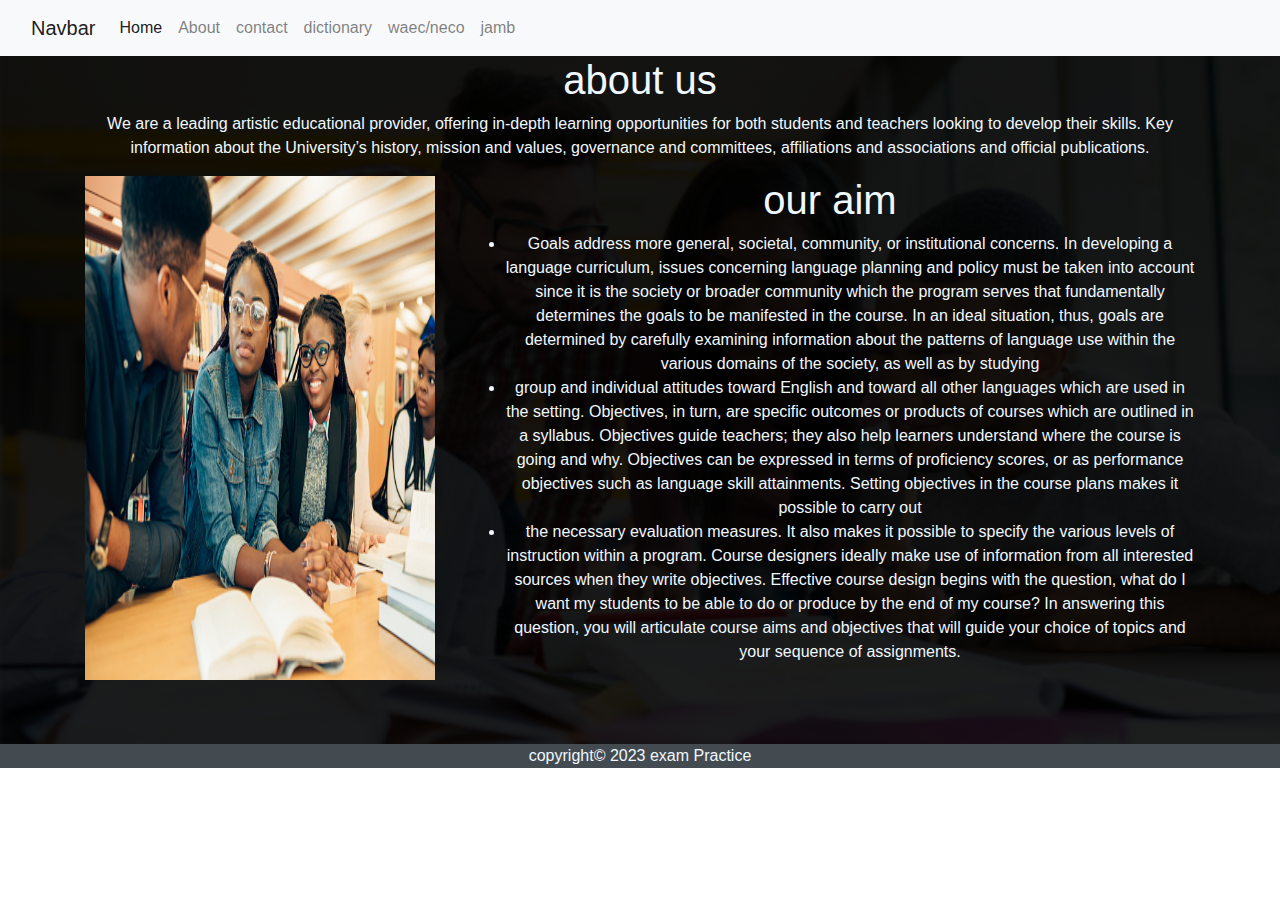
<file: about.html>
<!doctype html>
<html lang="en">
  <head>
    <!-- Required meta tags -->
    <meta charset="utf-8">
    <meta name="viewport" content="width=device-width, initial-scale=1">
    <link rel="stylesheet" href="bootstrap.css">
    <link rel="stylesheet" href="style.css">
    <link href="https://cdn.jsdelivr.net/npm/bootstrap@5.1.3/dist/css/bootstrap.min.css" rel="stylesheet" integrity="sha384-1BmE4kWBq78iYhFldvKuhfTAU6auU8tT94WrHftjDbrCEXSU1oBoqyl2QvZ6jIW3" crossorigin="anonymous">

    <title>Hello, world!</title>
  </head>
  <body>
    <nav class="navbar navbar-expand-lg navbar-light bg-light">
        <div class="container-fluid">
          <a class="navbar-brand" href="#">Navbar</a>
          <button class="navbar-toggler" type="button" data-bs-toggle="collapse" data-bs-target="#navbarNav" aria-controls="navbarNav" aria-expanded="false" aria-label="Toggle navigation">
            <span class="navbar-toggler-icon"></span>
          </button>
          <div class="collapse navbar-collapse" id="navbarNav">
            <ul class="navbar-nav">
              <li class="nav-item">
                <a class="nav-link active" aria-current="page" href="index.html">Home</a>
              </li>
              <li class="nav-item">
                <a class="nav-link" href="about.html">About</a>
              </li>
              <li class="nav-item">
                <a class="nav-link" href="contact.html">contact</a>
              </li>
              <li class="nav-item">
                <a class="nav-link" href="dictionary.html">dictionary</a>
              </li>
              <li class="nav-item">
                <a class="nav-link" href="index.html#waec/neco">waec/neco</a>
              </li>
              <li class="nav-item">
                <a class="nav-link" href="index.html#jamb">jamb</a>
              </li>
            </ul>
          </div>
        </div>
      </nav>
    <div id="about" class="about">
        <div class="container">
            <h1>about us</h1>
            <p>We are a leading artistic educational provider, offering in-depth learning opportunities for both students and teachers looking to develop their skills. 
          Key information about the University’s history, mission and values, governance and committees, affiliations and associations and official publications.</p>
            <div class="row">
                <div class="col-md-4">
                    <img src="image/student3.jpg" alt="" class="img-fluid w-200 h-100">
                </div>
                <div class="col-md-8">
                    <h1>our aim</h1>
                    <ul>
                        <li> Goals address more general, societal, community, or institutional concerns. In developing a language curriculum, issues concerning language planning and policy must be taken into account since it is the society or broader community which the program serves that fundamentally determines the goals to be manifested in the course. In an ideal situation, thus, goals are determined by carefully examining information about the patterns of language use within the various domains of the society, as well as by studying</li>
                        <li> group and individual attitudes toward English and toward all other languages which are used in the setting. Objectives, in turn, are specific outcomes or products of courses which are outlined in a syllabus. Objectives guide teachers; they also help learners understand where the course is going and why. Objectives can be expressed in terms of proficiency scores, or as performance objectives such as language skill attainments. Setting objectives in the course plans makes it possible to carry out</li>
                        <li> the necessary evaluation measures. It also makes it possible to specify the various levels of instruction within a program. Course designers ideally make use of information from all interested sources when they write objectives. Effective course design begins with the question, what do I want my students to be able to do or produce by the end of my course? In answering this question, you will articulate course aims and objectives that will guide your choice of topics and your sequence of assignments.</li>
                    </ul>
                </div>
            </div>
        </div>
          <footer class="footer">
            copyright&copy 2023 exam Practice 
          </footer>
      </div>
    <script src="https://cdn.jsdelivr.net/npm/bootstrap@5.1.3/dist/js/bootstrap.bundle.min.js" integrity="sha384-ka7Sk0Gln4gmtz2MlQnikT1wXgYsOg+OMhuP+IlRH9sENBO0LRn5q+8nbTov4+1p" crossorigin="anonymous"></script>

  </body>
</html>
</file>
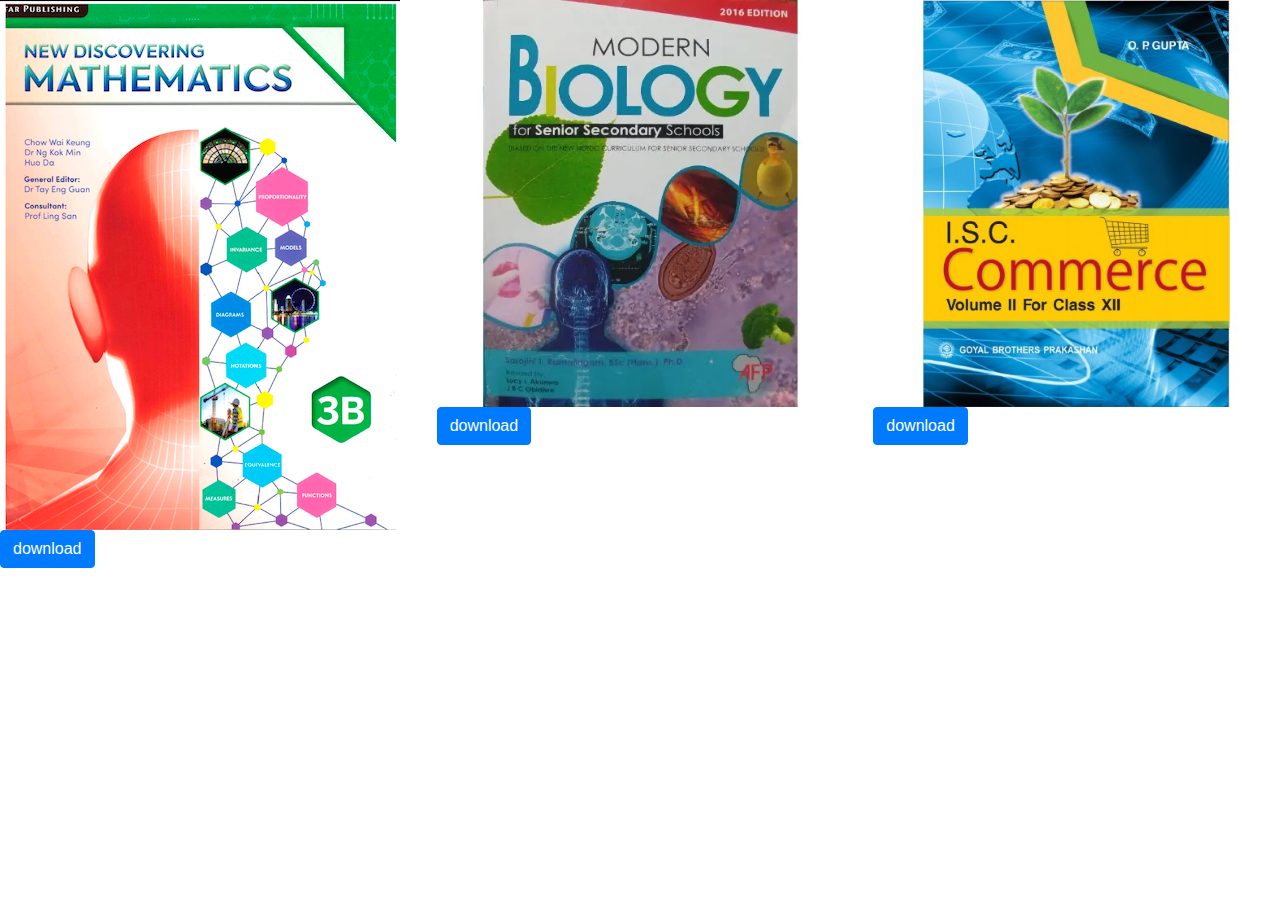
<file: literature.html>
<!DOCTYPE html>
<html lang="en">
<head>
    <link rel="stylesheet" href="bootstrap.css">
    <meta charset="UTF-8">
    <meta http-equiv="X-UA-Compatible" content="IE=edge">
    <meta name="viewport" content="width=, initial-scale=1.0">
    <title>Document</title>
</head>
<body>
    <div class="row">
        <div class=" col-md-4">
            <img src="/image/maths.png" alt="" class="img-fluid">
            <button class="btn btn-primary" download>download</button>
        </div>
        <div class="col-md-4">
            <img src="/image/biology.webp" alt=""  class="img-fluid">
            <button class="btn btn-primary" download>download</button>
        </div>
        <div class="col-md-4">
            <img src="/image/commerce.jpg" alt=""  class="img-fluid">
            <button class="btn btn-primary" download>download</button>
        </div>
    </div>
</body>
</html>
</file>
<file: style.css>
.about{
    text-align: center;
    background-image: linear-gradient(rgba(0, 0, 0, 0.918), rgba(0, 0, 0, 0.884) ), url(/image/student.png);
    color: aliceblue;
    background-repeat: no-repeat;
    background-size: cover;
}
.footer{
    background-color: rgb(68, 75, 80);
    color: aliceblue;
    text-align: center;
    margin-top: 5%;
}
.heading{
    color: aliceblue;
    background-color: goldenrod;
    text-align: center;
}
.body{
    background-color: black; 
}

.inp{
    text-align: center;
}
.waec{
    text-align: center;
    background-color: rgb(17, 17, 114);
    color: aliceblue;
}
.jamb{
    text-align: center;
    background-color: rgb(17, 17, 114);
    color: aliceblue;
}
.jamb2{
    margin-top: 2%;
}
.waec2{
    margin-top: 2%;
}
.logo{
    width: 10%;
}
.ss{
    background-image: linear-gradient(rgba(0, 0, 0, 0.918), rgba(0, 0, 0, 0.884) ), url(/image/Waec_logo.png);
    background-repeat: no-repeat;
    background-size: contain;
    background-position: 45%;
}
.ff{
    background-image: linear-gradient(rgba(0, 0, 0, 0.918), rgba(0, 0, 0, 0.884) ), url(/image/Official_JAMB_logo.png);
    background-repeat: no-repeat;
    background-size: contain;
    background-position: 45%;
}
.word{
    color: aliceblue;
}
.footer3{
    margin-top: 7%;
    background-color: rgb(8, 2, 28);
    color: aliceblue;
}

.collapse-navbar-collapse{
    margin-left: 30%;
}
</file>
